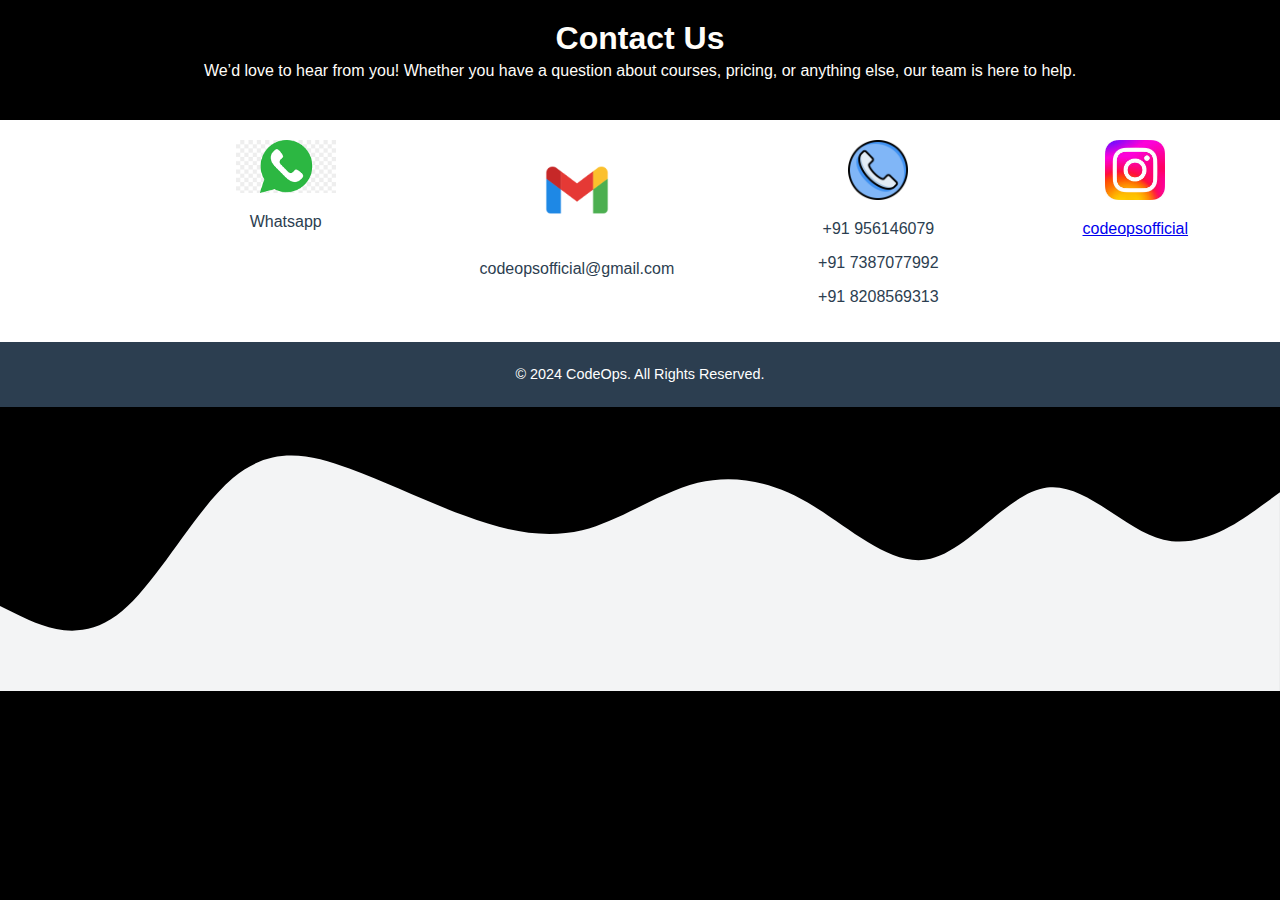
<file: Contactus.html>
<!DOCTYPE html>
<html lang="en">
<head>
    <meta charset="UTF-8">
    <meta name="viewport" content="width=device-width, initial-scale=1.0">
    <title>Contact Us - CodeOps</title>
    <style>
        /* General Styling */
body {
    font-family: Arial, sans-serif;
    margin: 0;
    padding: 0;
    background-color: #000000;
    color: #ececec;
}

/* Header Styling */
header {
    text-align: center;
    padding: 20px;
    background-color: #000000;
    color: #fffdf9;
}

header h1 {
    margin: 0;
    font-size: 2rem;
}

header p {
    margin: 5px 0 20px;
}

/* Contact Info Styling */
.contact-info {
    display: flex;
    justify-content: space-around;
    padding: 20px;
    text-align: center;
    background-color: #ffffff;
}

.contact-info .info-item h2 {
    font-size: 1.2rem;
    color: #4CAF50;
    margin-bottom: 10px;
}

.contact-info .info-item p a {
    color: #2c3e50;
    text-decoration: none;
}

.contact-info .info-item p a:hover {
    text-decoration: underline;
}

/* Contact Form Styling */
.contact-form-section {
    padding: 20px;
    text-align: center;
}

.contact-form-section h2 {
    font-size: 1.5rem;
    color: #ffffff;
}

.contact-form {
    max-width: 600px;
    margin: 0 auto;
    background-color: #000000;
    padding: 20px;
    border-radius: 5px;
    box-shadow: 0 4px 8px rgba(0, 0, 0, 0.1);
}

.contact-form label {
    display: block;
    margin: 10px 0 5px;
    font-weight: bold;
}

.contact-form input,
.contact-form textarea {
    width: 100%;
    padding: 8px;
    margin: 5px 0 10px;
    border: 1px solid #ddd;
    border-radius: 4px;
}

.contact-form button {
    background-color: #4CAF50;
    color: #fff;
    padding: 10px 15px;
    border: none;
    border-radius: 4px;
    cursor: pointer;
    font-size: 1rem;
}

.contact-form button:hover {
    background-color: #45a049;
}

/* Footer Styling */
footer {
    text-align: center;
    padding: 10px;
    background-color: #2c3e50;
    color: #ffffff;
    font-size: 0.9rem;
}

    </style>
</head>
<body>
    <header>
        <h1>Contact Us</h1>
        <p>We’d love to hear from you! Whether you have a question about courses, pricing, or anything else, our team is here to help.</p>
    </header>

    <section class="contact-info">
        <div class="info-item">

        </div>
        <div class="info-item">
            <img src="./whatsapp logo.png"  width="100px"     alt="">
            <p><a href="https://whatsapp.com/channel/0029VarEzZJ6BIEfH9V75i0G">Whatsapp    </a></p>
        </div>
 

        <div class="info-item">
            <img src="./email logo.png"  width="100px"     alt="">
            <p><a href="mailto:support@codeops.com">codeopsofficial@gmail.com</a></p>
        </div>
        <div class="info-item">
            <img src="./phone logo.jpg" width="60px"   alt="">
            <p><a href="tel:+919561460679">+91 956146079</a></p>
            <p><a href="tel:+919561460679">+91 7387077992</a></p>
            <p><a href="tel:+919561460679">+91 8208569313</a></p>
        </div>
        <div class="insta">
            <a href="https://www.instagram.com/codeopsofficial"><img src="./insta logo.jpg"  width="60px" alt=""></a>
            <p><a href="https://www.instagram.com/codeopsofficial">codeopsofficial</a></p>
        </div>

    </section>


    <footer>
        <p>&copy; 2024 CodeOps. All Rights Reserved.</p>
    </footer>
    <svg xmlns="http://www.w3.org/2000/svg" viewBox="0 0 1440 320"><path fill="#f3f4f5" fill-opacity="1" d="M0,224L21.8,234.7C43.6,245,87,267,131,234.7C174.5,203,218,117,262,80C305.5,43,349,53,393,69.3C436.4,85,480,107,524,122.7C567.3,139,611,149,655,138.7C698.2,128,742,96,785,85.3C829.1,75,873,85,916,112C960,139,1004,181,1047,170.7C1090.9,160,1135,96,1178,90.7C1221.8,85,1265,139,1309,149.3C1352.7,160,1396,128,1418,112L1440,96L1440,320L1418.2,320C1396.4,320,1353,320,1309,320C1265.5,320,1222,320,1178,320C1134.5,320,1091,320,1047,320C1003.6,320,960,320,916,320C872.7,320,829,320,785,320C741.8,320,698,320,655,320C610.9,320,567,320,524,320C480,320,436,320,393,320C349.1,320,305,320,262,320C218.2,320,175,320,131,320C87.3,320,44,320,22,320L0,320Z"></path></svg>
</body>
</html>
</file>
